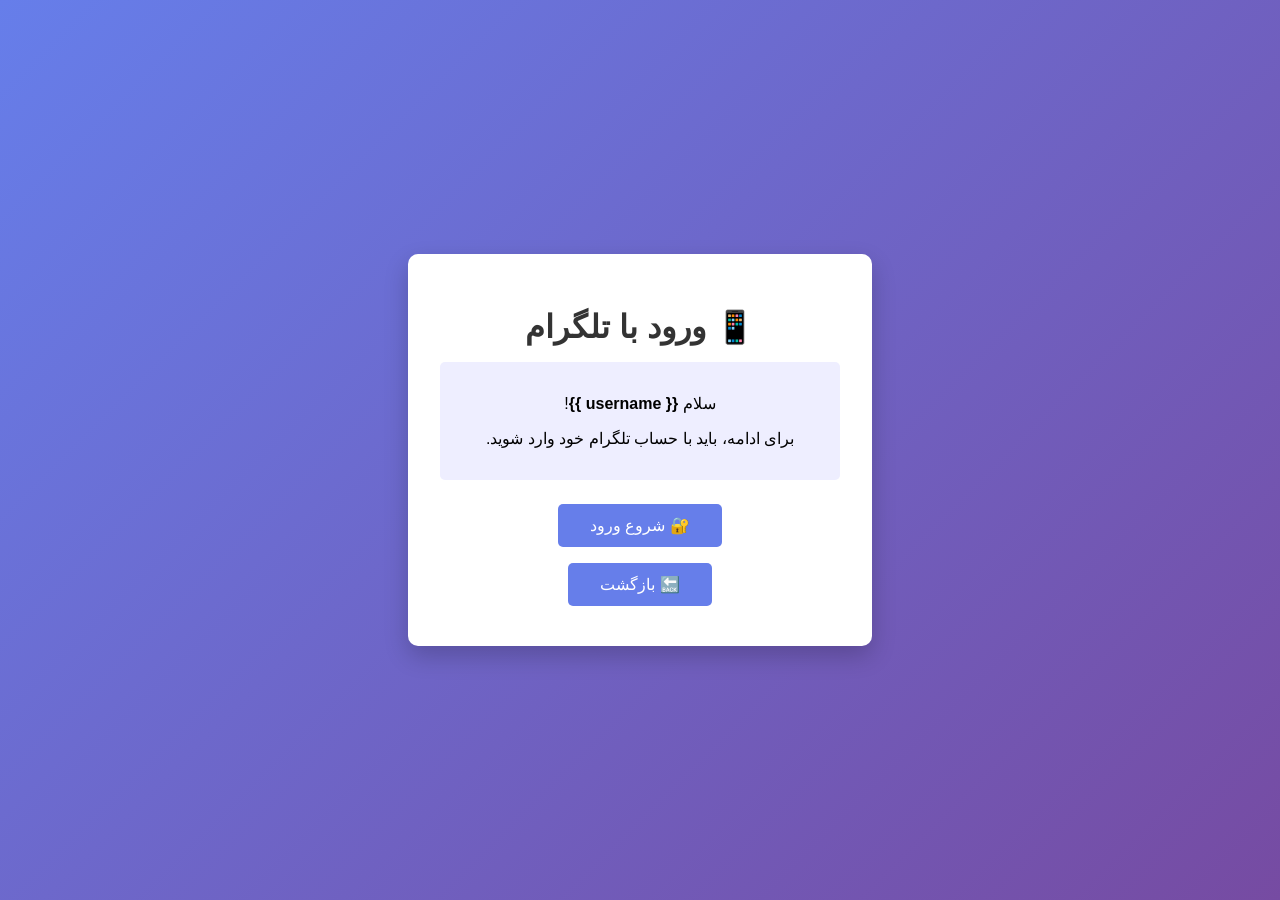
<file: templates/tg_login.html>
<!DOCTYPE html>
<html dir="rtl" lang="fa">
<head>
    <meta charset="UTF-8">
    <meta name="viewport" content="width=device-width, initial-scale=1.0">
    <title>ورود تلگرام - Self Nexo</title>
    <style>
        body {
            font-family: Tahoma, Arial, sans-serif;
            background: linear-gradient(135deg, #667eea 0%, #764ba2 100%);
            display: flex;
            justify-content: center;
            align-items: center;
            min-height: 100vh;
            margin: 0;
        }
        .container {
            background: white;
            padding: 2rem;
            border-radius: 10px;
            box-shadow: 0 10px 25px rgba(0,0,0,0.2);
            width: 90%;
            max-width: 400px;
            text-align: center;
        }
        h1 {
            color: #333;
            margin-bottom: 1rem;
        }
        .info {
            background: #eef;
            padding: 1rem;
            border-radius: 5px;
            margin: 1rem 0;
        }
        button {
            padding: 0.75rem 2rem;
            background: #667eea;
            color: white;
            border: none;
            border-radius: 5px;
            font-size: 1rem;
            cursor: pointer;
            margin: 0.5rem;
        }
        button:hover {
            background: #5568d3;
        }
    </style>
</head>
<body>
    <div class="container">
        <h1>📱 ورود با تلگرام</h1>
        <div class="info">
            <p>سلام <b>{{ username }}</b>!</p>
            <p>برای ادامه، باید با حساب تلگرام خود وارد شوید.</p>
        </div>
        <button onclick="startLogin()">🔐 شروع ورود</button>
        <br>
        <button onclick="window.location.href='/'">🔙 بازگشت</button>
    </div>
    
    <script>
        function startLogin() {
            alert('در حال انتقال به فرآیند ورود تلگرام...');
            // اینجا باید API call به backend زده شود
        }
    </script>
</body>
</html>
</file>
